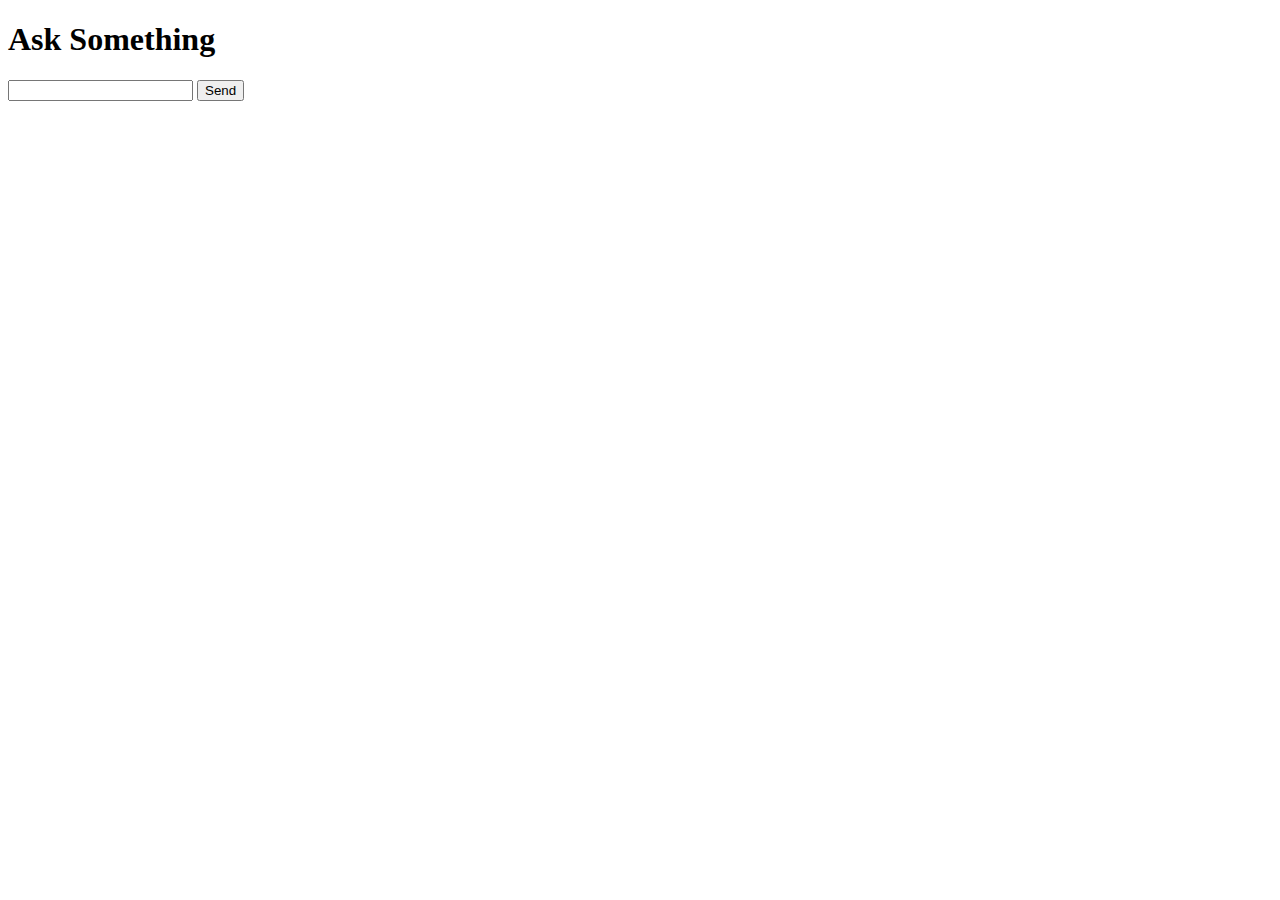
<file: app/templates/chat.html>
<!DOCTYPE html>
<html lang="en">
<body>
    <h1>Ask Something</h1>
    <form action="." method="POST">
        <input type="text" name="text">
        <input type="submit" name="user_msg" value="Send">
    </form>
</body>
</html>
</file>
